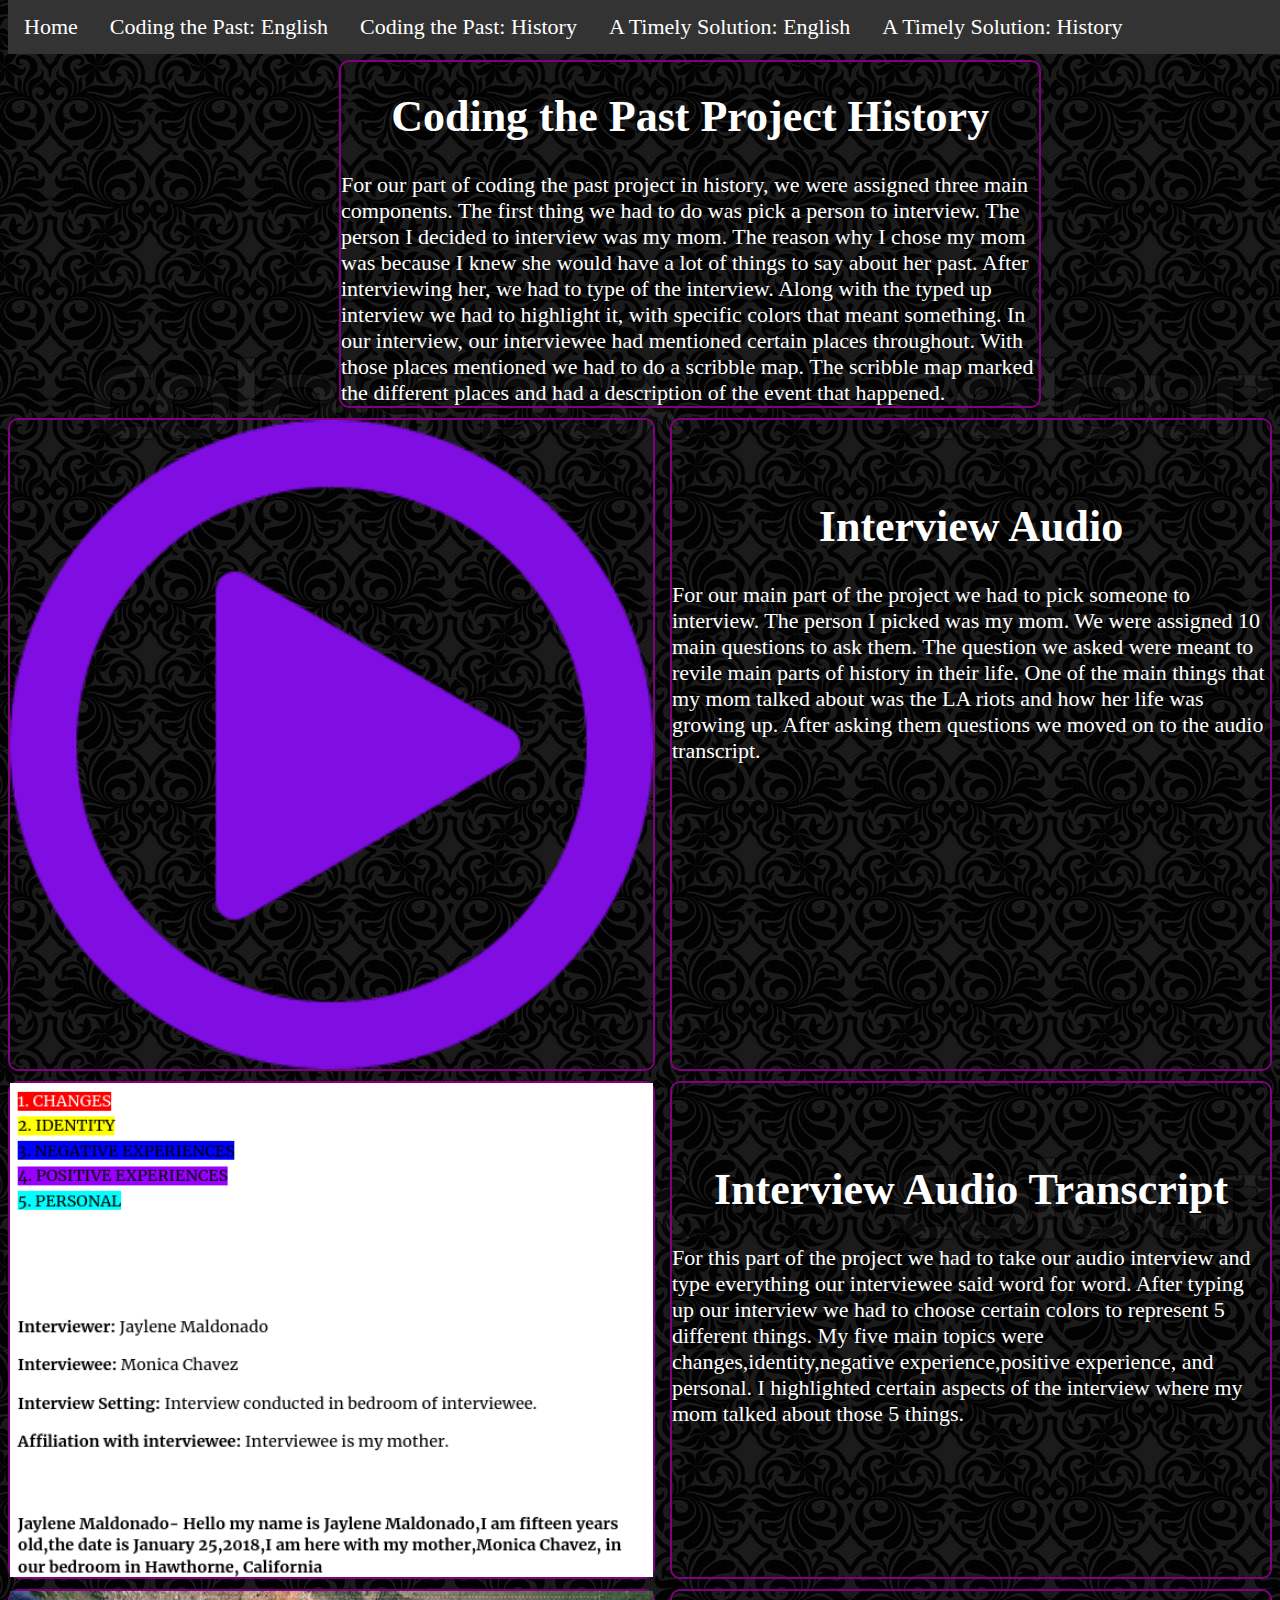
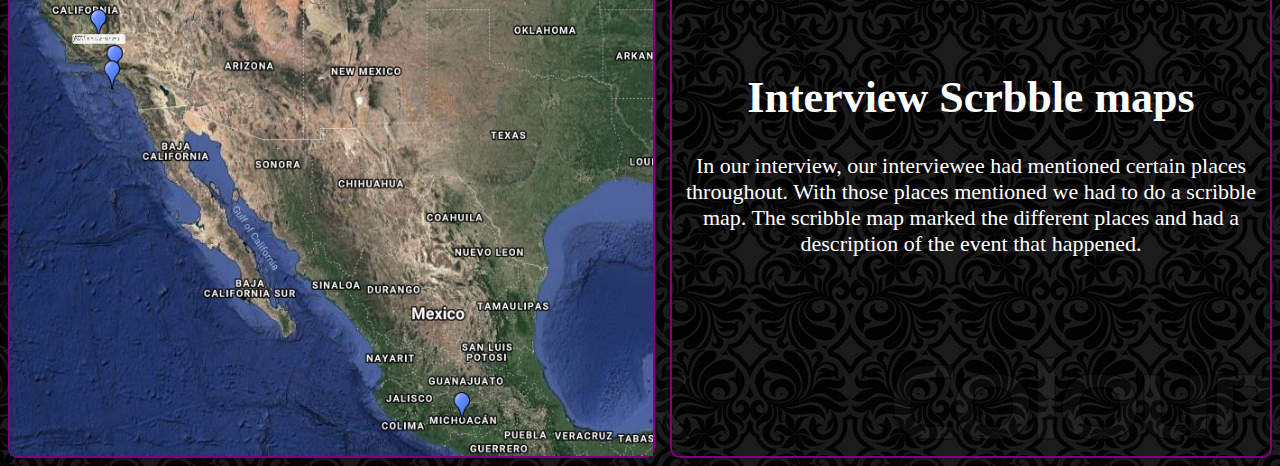
<file: Daramola.html>
<!DOCTYPE html> 
<html> 
	<head>
	<link  href="stylesheet.css" type="text/css" rel="stylesheet"> 
	</head> 
<body>
	<br>
	<ul>
		<li><a href="./index.html">Home</a></li>
		<li><a href="./Noel.html">Coding the Past: English</a></li>
		<li><a href="./Daramola.html">Coding the Past: History</a></li>
		<li><a href="./noel2.html">A Timely Solution: English</a></li>
		<li><a href="./daramola2.html">A Timely Solution: History</a></li>
	</ul> 
	</br> 
		<div class="grid">
			<div class="box a">
				<center><H1> Coding the Past Project History</H1></center>For our part of coding the past project in history, we were assigned three main components. The first thing we had to do was pick a person to interview. The person I decided to interview was my mom. The reason why I chose my mom was because I knew she would have a lot of things to say about her past. After interviewing her, we had to type of the interview. Along with the typed up interview we had to highlight it, with specific colors that meant something. In our interview, our interviewee had mentioned certain places throughout. With those places mentioned we had to do a scribble map. The scribble map marked the different places and had a description of the event that happened.  
			</div>
			<div class="box b">
				<a href="https://drive.google.com/file/d/1E3c9sky5JCKV1m65FIyg5FKXX3_NPSNb/view" target="_blank"><img src="Images/purpleplay.png" width= 100% height=100%/> </a>
			</div>
			<div class="box c">
				<a href="https://docs.google.com/document/d/1WVKbcVOCOVMRcpsXKby5gWp_Lmp77avAoZ5H6ciQUe4/edit?usp=sharing" target="_blank"><img src="Images/Interview.png" width= 100% height=100%/> </a> 
			</div>
			<div class="box d">
				<br><br> <center> <H1> Interview Audio</h1> </center> For our main part of the project we had to pick someone to interview. The person I picked was my mom. We were assigned 10 main questions to ask them. The question we asked were meant to revile main parts of history in their life. One of the main things that my mom talked about was the LA riots and how her life was growing up. After asking them questions we moved on to the audio transcript. 
			</div>
			<div class="box e">
				<br><br> <center> <H1> Interview Audio Transcript</h1> </center>  For this part of the project we had to take our audio interview and type everything our interviewee said word for word. After typing up our interview we had to choose certain colors to represent 5 different things. My five main topics were changes,identity,negative experience,positive experience, and personal. I highlighted certain aspects of the interview where my mom talked about those 5 things. 
			</div>
			<div class="box g">
				<a href="https://www.scribblemaps.com/maps/view/Coding_the_past-project/rO4mlgwRR7" target="_blank">  <img src="Images/map.png" width= 100% height=100%/></a> 
			</div>
			<div class="box I">
				<br><br> <center> <H1> Interview Scrbble maps</h1>  In our interview, our interviewee had mentioned certain places throughout. With those places mentioned we had to do a scribble map. The scribble map marked the different places and had a description of the event that happened. </center> 
			</div>
	</div>
</body>
</html>
</file>
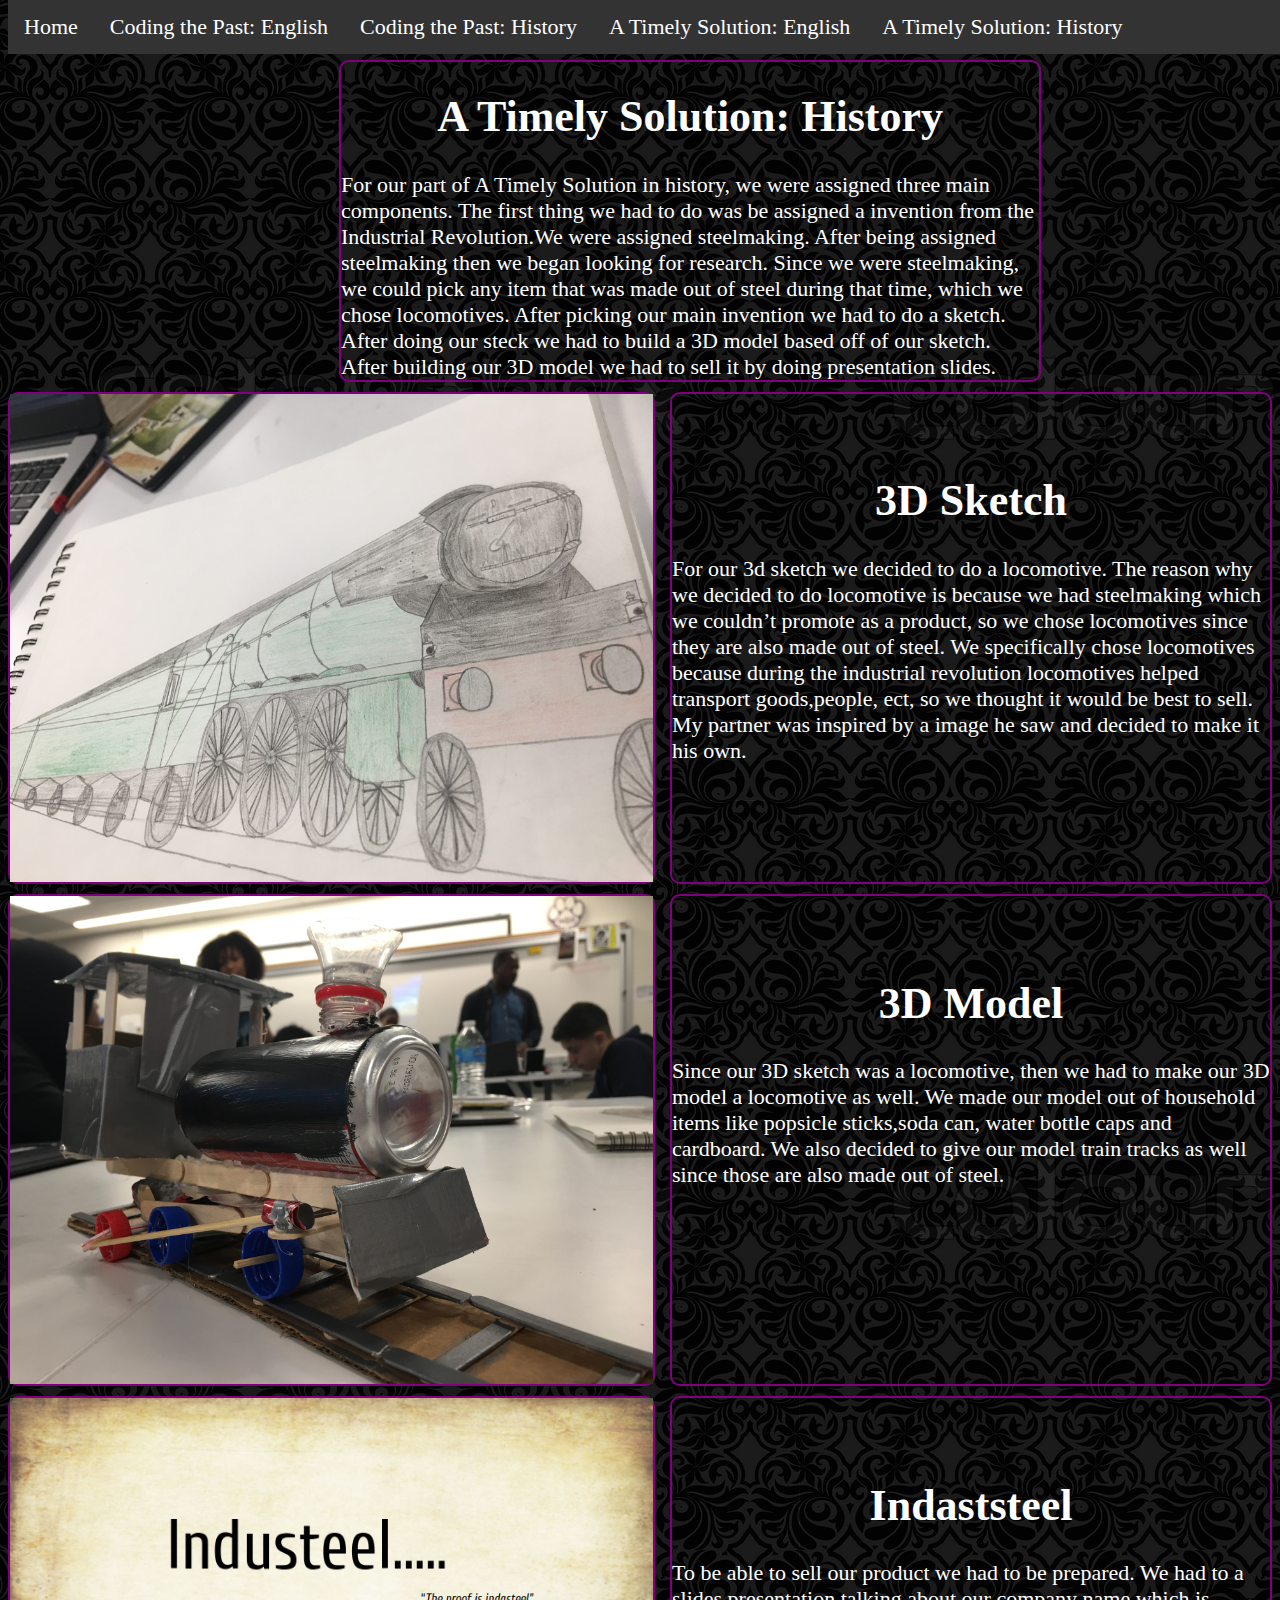
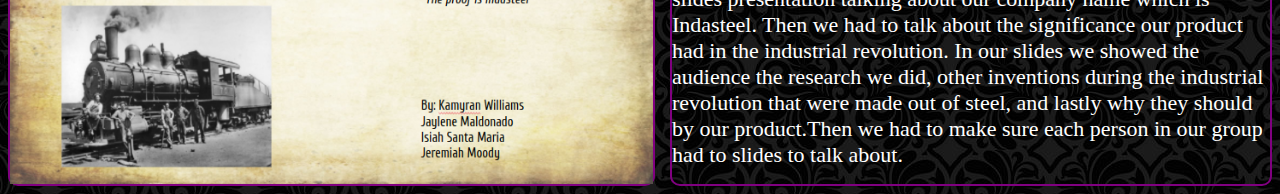
<file: daramola2.html>
<!DOCTYPE html> 
<html> 
	<head>
	<link  href="stylesheet.css" type="text/css" rel="stylesheet"> 
	</head> 
<body>
	<br>
	<ul>
		<li><a href="./index.html">Home</a></li>
		<li><a href="./Noel.html">Coding the Past: English</a></li>
		<li><a href="./Daramola.html">Coding the Past: History</a></li>
		<li><a href="./noel2.html">A Timely Solution: English</a></li>
		<li><a href="./daramola2.html">A Timely Solution: History</a></li>
	</ul> 
	</br> 
	<div class="grid">
		<div class="box a">
			<center><H1> A Timely Solution: History</H1></center>
			For our part of A Timely Solution in history, we were assigned three main components. The first thing we had to do was be assigned a invention from the Industrial Revolution.We were assigned steelmaking. After being assigned steelmaking then we began looking for research. Since we were steelmaking, we could pick any item that was made out of steel during that time, which we chose locomotives. After picking our main invention we had to do a sketch. After doing our steck we had to build a 3D model based off of our sketch. After building our 3D model we had to sell it by doing presentation slides.
		</div>
		<div class="box b">
			<a href="https://drive.google.com/file/d/12QWRQUtGZ4O9VeiUYbsOZM99pFwy6FPK/view?usp=sharing" target="_blank"><img src="Images/sketch.JPG" width= 100% height=100% ></a> 
		</div>
		<div class="box c">
			<a href="https://drive.google.com/file/d/1YW_V4Mhn91TuNo3jPbF8m836nC43fphZ/view?usp=sharing" target="_blank"><img src="Images/model.JPG" width= 100% height=100% ></a>
		</div>
		<div class="box d">
			<br><br> <center> <H1> 3D Sketch </h1> </center> 
				For our 3d sketch we decided to do a locomotive. The reason why we decided to do locomotive is because we had steelmaking which we couldn’t promote as a product, so we chose locomotives since they are also made out of steel. We specifically chose locomotives because during the industrial revolution locomotives helped transport goods,people, ect, so we thought it would be best to sell. My partner was inspired by a image he saw and decided to make it his own. 
		</div>
		<div class="box e">
			<br><br> <center> <H1> 3D Model </h1> </center> 
				Since our 3D sketch was a locomotive, then we had to make our 3D model a locomotive as well. We made our model out of household items like popsicle sticks,soda can, water bottle caps and cardboard. We also decided to give our model train tracks as well since those are also made out of steel. 
				</div>
		<div class="box g">
			<a href="https://docs.google.com/presentation/d/1meW1SCDMowRTokSzOAI3IRJSXvAuAlF7CXenLiSAieg/edit?usp=sharing" target="_blank"><img src="Images/presentation.png" width= 100% height=100% ></a> 
		</div>
		<div class="box I">
			<br><br> <center> <H1>Indaststeel</h1> </center>
				To be able to sell our product we had to be prepared. We had to a slides presentation talking about our company name which is Indasteel. Then we had to talk about the significance our product had in the industrial revolution.  In our slides we showed the audience the research we did, other inventions during the industrial revolution that were made out of steel, and lastly why they should by our product.Then we had to make sure each person in  our group had to slides to talk about.		
		</div>
	</div>
</body>
</html>
</file>
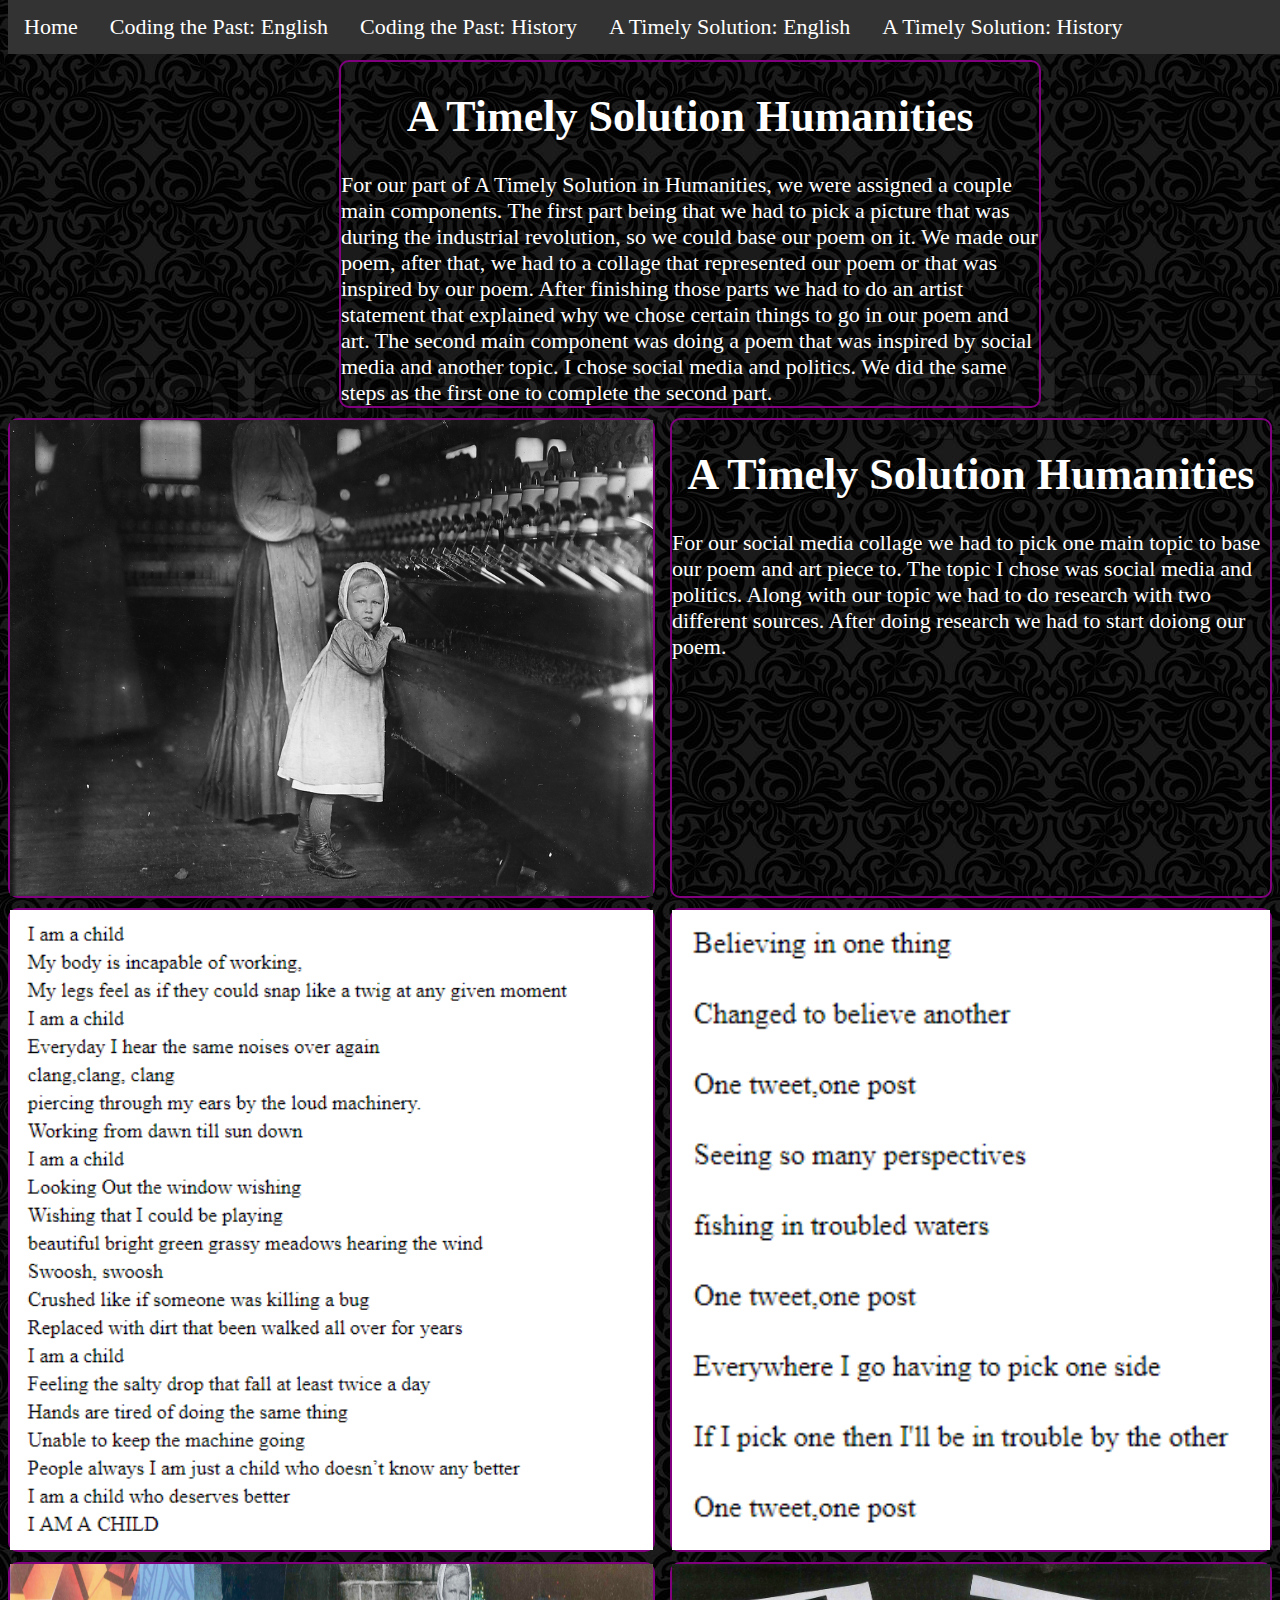
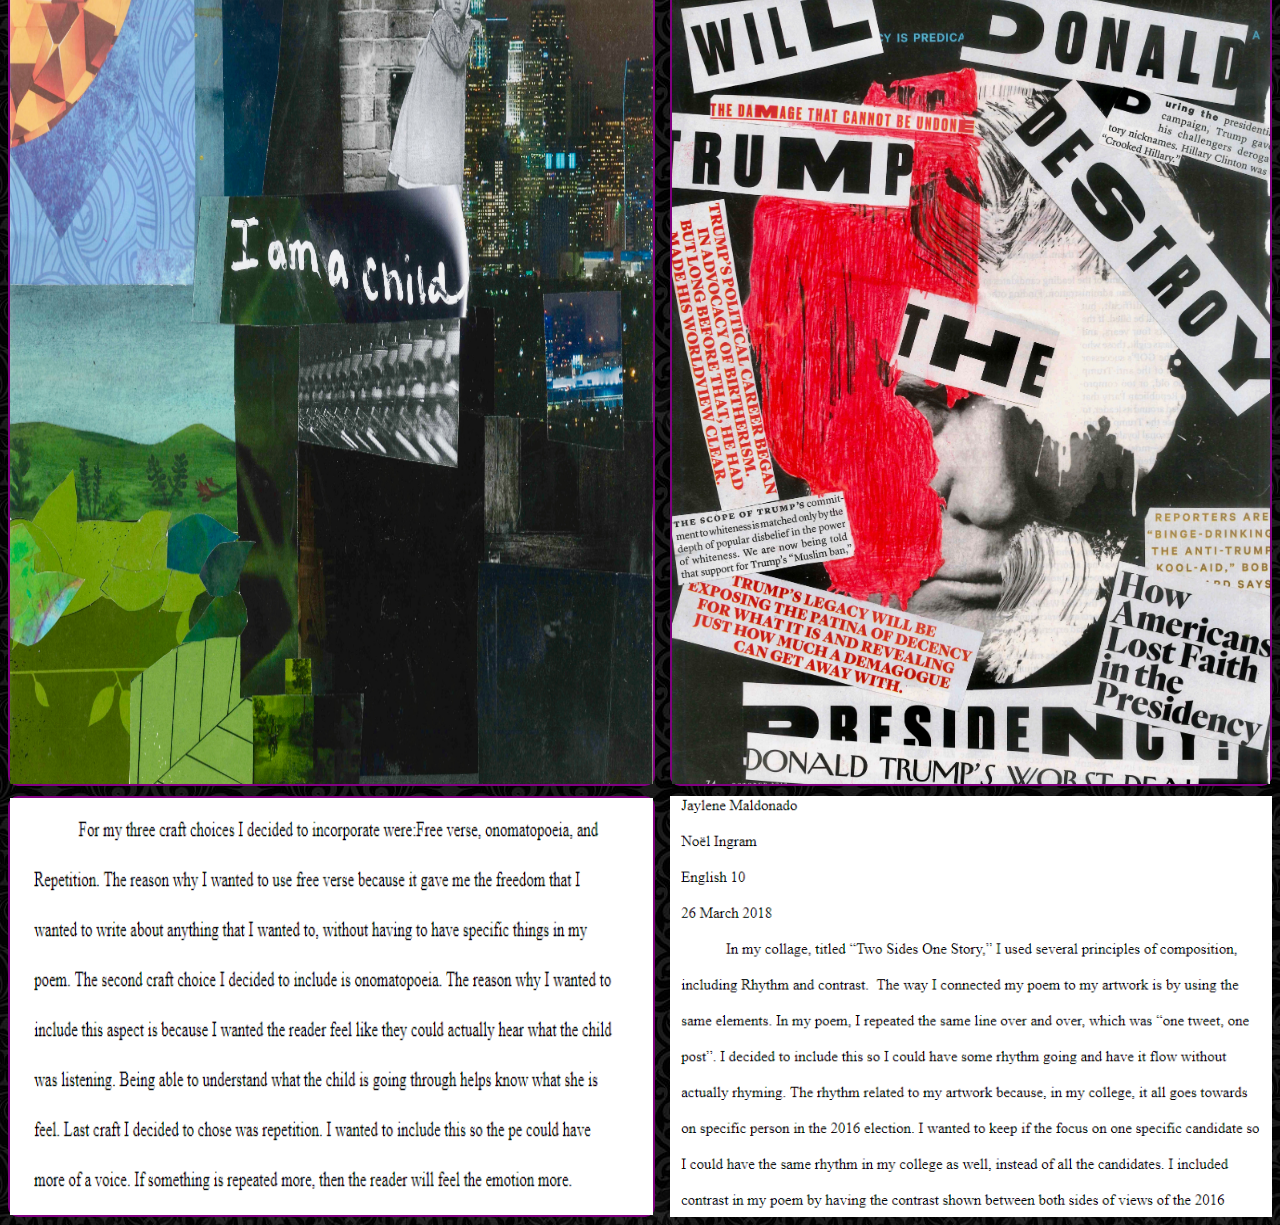
<file: noel2.html>
<!DOCTYPE html> 
<html> 
	<head>
	<link  href="stylesheet.css" type="text/css" rel="stylesheet"> 
	</head> 
<body>
	<br>
	<ul>
		<li><a href="./index.html">Home</a></li>
		<li><a href="./Noel.html">Coding the Past: English</a></li>
		<li><a href="./Daramola.html">Coding the Past: History</a></li>
		<li><a href="./noel2.html">A Timely Solution: English</a></li>
		<li><a href="./daramola2.html">A Timely Solution: History</a></li>
	</ul> 
	</br> 
	<div class="grid">
		<div class="box a">
			<center><H1> A Timely Solution Humanities</H1></center>
				For our part of A Timely Solution in Humanities, we were assigned a couple main components. The first part being that we had to pick a picture that was during the industrial revolution, so we could base our poem on it.  We made our poem, after that, we had to a collage that represented our poem or that was inspired by our poem. After finishing those parts we had to do an artist statement that explained why we chose certain things to go in our poem and art. The second main component was doing a poem that was inspired by social media and another topic. I chose social media and politics. We did the same steps as the first one to complete the second part. 
		</div>
		<div class="box b"> 
			<a href="https://drive.google.com/file/d/11wE4f8Y3L28s1OFjrwo2oJdnesA0jM_R/view?usp=sharing"target="_blank"><img src="Images/picture.png" width= 100% height=100% ></a> 
		</div>
		<div class="box c"> 
			<A href="https://docs.google.com/document/d/1iSDOuaJImmTvOW1tCo5vxEuR2dscV4lxMefGPerCe6Q/edit?usp=sharing"target="_blank"><img src="Images/labor.png" width= 100% height=100% ></a>
		</div>
		<div class="box d"> 
			<center><H1> A Timely Solution Humanities</H1></center>
			For our social media collage we had to pick one main topic to base our poem and art piece to. The topic I chose was social media and politics. Along with our topic we had to do research with two different sources. After doing research we had to start doiong our poem.
		</div>
		<div class="box I"> 
			<a href="https://drive.google.com/file/d/1yofzr8YZlwS8hsv9BzoTxtXcukXJFaGU/view?usp=sharing"target="_blank"><img src="Images/jay.jpg" width= 100% height=100%></a>
		</div>
		<div class="box g">
			<a href="https://drive.google.com/file/d/1_pjc_ZlNlL50gWPjDJZRqSEYFLxH28I-/view?usp=sharing"target="_blank"><img src="Images/childlabor.jpg" width= 100% height=100%></a> 
		</div>
		<div class="box e"> 
			<A href="https://docs.google.com/document/d/1Y8W12ZVs7qo-Cq3JwyJFc8T5jAEPDaQwYxpWRRvCjWU/edit?usp=sharing"target="_blank"><img src="Images/social.png" width= 100% height=100%></a>
		</div>
		<div class="J">
			<a href="https://docs.google.com/document/d/1S9mf9qUGULii9jFd7Jxk53ik197NQRmthK6qHlrO1LU/edit?usp=sharing"target="_blank"><img src="Images/artist1.PNG" width= 100% height=100%></a> 
		</div>
			<div class="box H">
				<a href="https://docs.google.com/document/d/1iSDOuaJImmTvOW1tCo5vxEuR2dscV4lxMefGPerCe6Q/edit?usp=sharing"target="_blank"><img src="Images/artist3.PNG" width= 100% height=100%></a>
		</div>
</body>
</html>
</file>
<file: stylesheet.css>
body { 
color: white;
background-image: url("Images/background1.jpg");
font-family: "Cambria";
font-size: 22px;
}

p {
font-family: "Cambria";
font-size: 15px;
}

.grid {
  border: transparent;
  height: 100%;
  width: 100%;
  display: grid;
  grid-template-columns: 25% 25% 2fr 1fr;
  grid-template-rows: 200px 200px;
  grid-row-gap: 10px;
  grid-column-gap: 15px;
  font-family: "Cambria";
}
 
.box {
  background-color: transparent;
  border-radius: 10px;
  border: 2px purple solid;
}

.a {
	grid-column-start: 2;
	grid-column-end: span 2;
	grid-row-start: -3;
	grid-row-end: -10;
	}
  
.b {
	grid-column-start: 1;
	grid-column-end: span 2;
	grid-row-start: 1;
	grid-row-end: 10;
	}
  
.c { 
	grid-column-start: 1;
	grid-column-end: span 2;
	grid-row-start: 10;
	grid-row-end: 60;
	}
  
.d {
	grid-column-start: 3;
	grid-column-end: span 4;
	grid-row-start: 1;
	grid-row-end: 10;
	}
  
 .e {
	grid-column-start: 3;
	grid-column-end: span 4;
	grid-row-start: 10;
	grid-row-end: 60;
	}
 
.g {
	grid-column-start: 1;
	grid-column-end: span 2;
	grid-row-start: 60;
	grid-row-end: 100;
	}
  
.I {
	grid-column-start: 3;
	grid-column-end: span 4;
	grid-row-start: 60;
	grid-row-end: 100;
	}
	
.H {
	grid-column-start: 1;
	grid-column-end: span 2;
	grid-row-start: 100;
	grid-row-end: 140;
	}
  
.J {
	grid-column-start: 3;
	grid-column-end: span 4;
	grid-row-start: 100;
	grid-row-end: 140;
	}
	
.K {
	grid-column-start: 1;
	grid-column-end: span 2;
	grid-row-start: 140;
	grid-row-end: 180;
	}
  
.L {
	grid-column-start: 3;
	grid-column-end: span 4;
	grid-row-start: 140;
	grid-row-end: 180;
	}
	
 ul {
    list-style-type: none;
    margin: 0;
    padding: 0;
    overflow: hidden;
    background-color: #333;
	}

li {
    float: left;
	}

li a {
    display: block;
    color: white;
    text-align: center;
    padding: 14px 16px;
    text-decoration: none;
	}

ul {
    position: fixed;
    top: 0;
    width: 100%;
	}
	
@font-face {
	font-family: "Cambria"
	src: url(Cambria.ttf);
	}
</file>
